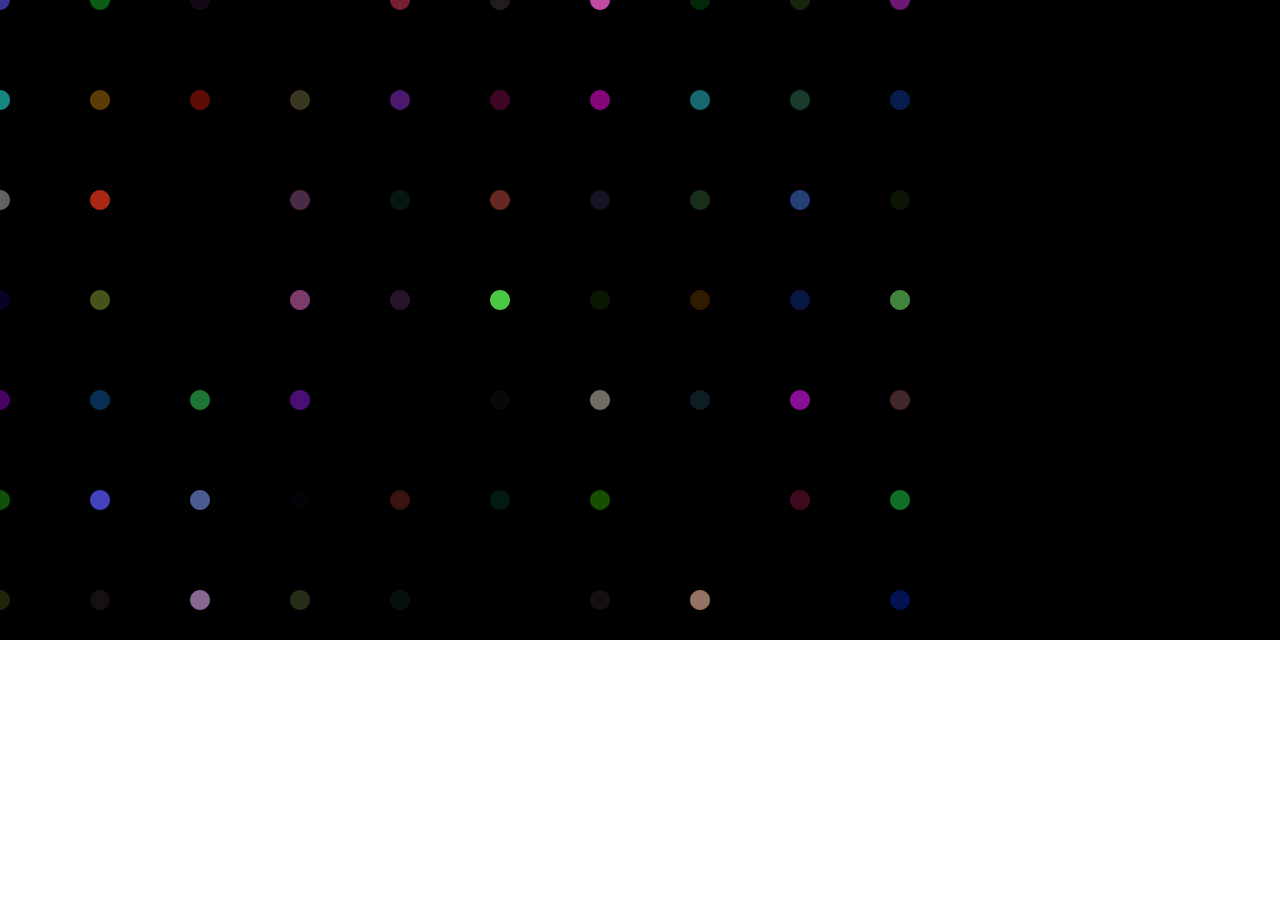
<file: CodeAlong/Circlemass.html>
<!DOCTYPE html>
<html lang="en">
<head>
	<meta charset="utf-8">
	<script type="text/javascript" src="assets/js/lib/paper-full.js"></script>
	<link rel="stylesheet" type="text/css" href="assets/css/circlemass.css">
	<title>CicleGrid</title>
	<script type="text/paperscript" canvas="myCanvas">
	
	function randomColor()
	{
	//pick "red" from 0 - 255
	var red1 =Math.floor(Math.random()*256);
	//pick "green" from 0 - 255
	var green1 = Math.floor(Math.random()*256);
	//pick "blue" from 0 - 255
	var blue1 = Math.floor(Math.random()*256);
	//pick "opicity level";
	var opicity = (Math.floor(Math.random()*9))/10;
	
	return "rgba("+ red1 +", " + green1 + ", " + blue1 +", "+ opicity + ")";

	}

	function AddCicle(x,y){
	new Path.Circle(new Point(x, y), 10).fillColor = randomColor();
		}
for (var j =  0; j < 1000; j+=100) {
	console.log("This is J= " + j);

	for (var i = 0; i < 1000; i+=100) {
	
		AddCicle(i,j);
		console.log("This is I= " + i);
		
	
		}
	}

	</script>

</head>
<body>
<canvas id="myCanvas"></canvas>
</body>
</html>
</file>
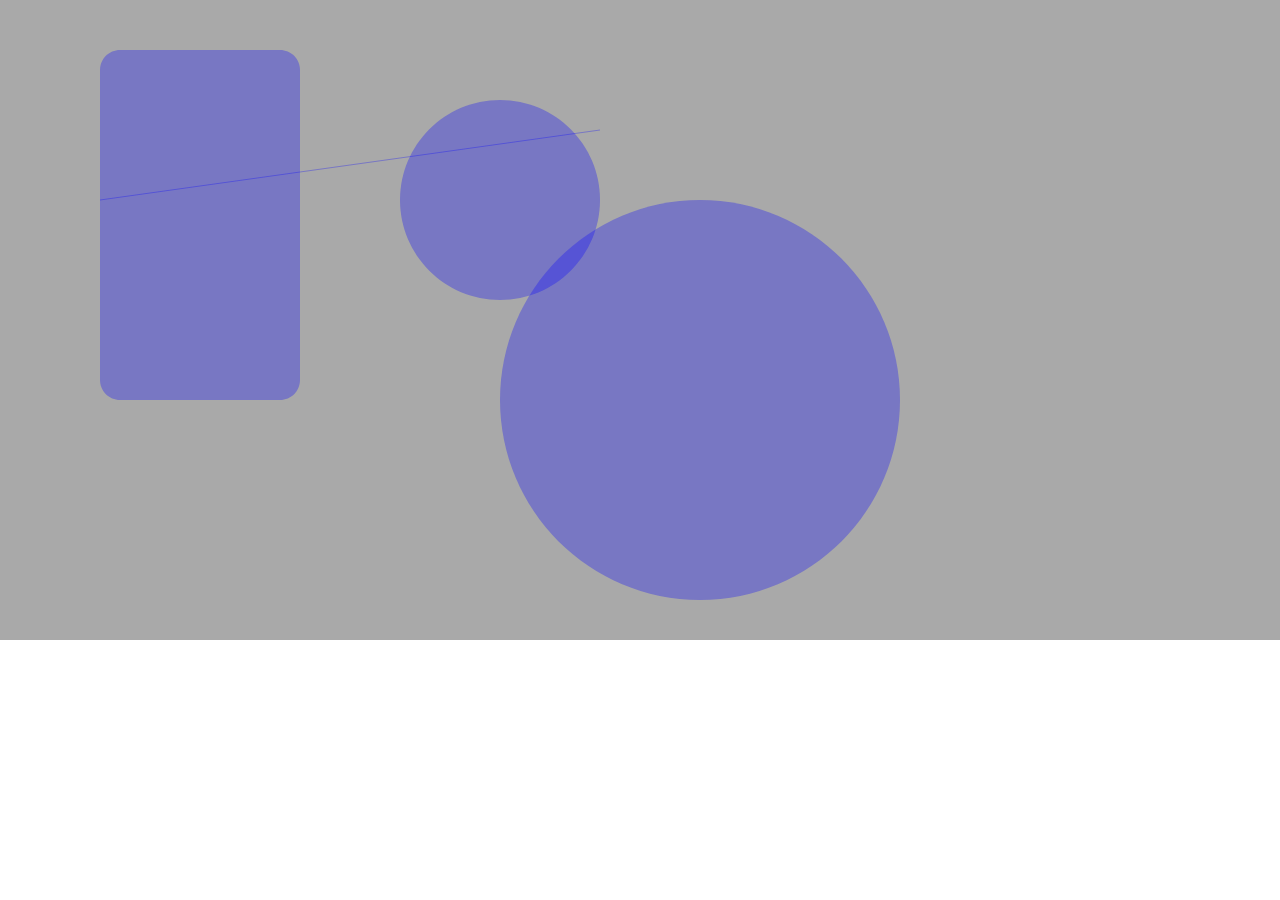
<file: CodeAlong/Circles.html>
<!DOCTYPE html>
<html lang="en">
<head>
	<title>Circles</title>
	<meta charset="utf-8">
	<script type="text/javascript" src="assets/js/lib/paper-full.js"></script>
	<link rel="stylesheet" type="text/css" href="assets/css/Circles.css">
	<script type="text/paperscript" canvas="myCanvas">

		// Create a Paper.js Path to draw a line into it:
		var path = new Path();
		// Give the stroke a color
		path.strokeColor = 'rgba(7f, 2f, 255, 0.3)';
		var start = new Point(100, 200);
		// Move to start and draw a line from there
		path.moveTo(start);
		// Note the plus operator on Point objects.
		// PaperScript does that for us, and much more!
	path.lineTo(start + [ 500, -70 ]);

var rectangle = new Rectangle(new Point(100, 50), new Point(300, 400));
var cornerSize = new Size(20, 20);
var path = new Path.RoundRectangle(rectangle, cornerSize);
path.fillColor = 'rgba(7f, 2f, 255, 0.3)';

var myCircle = new Path.Circle(new Point(500, 200), 100);
myCircle.fillColor = 'rgba(7f, 2f, 255, 0.3)';

var myCircle2 = new Path.Circle(new Point(700, 400), 200);
myCircle2.fillColor = 'rgba(7f, 2f, 255, 0.3)';


	</script>
</head>
<body>
	<canvas id="myCanvas" resize></canvas>
</body>
</html>
</file>
<file: CodeAlong/assets/css/circlemass.css>
canvas {
	background-color: black;
	width: 100%;
}

body, html{
	height: 100%;
	margin: 0;
}
</file>
<file: CodeAlong/assets/css/Circles.css>
canvas {
	width: 100%;
	background-color: darkgray;

}

body, html {
	height: 100%;
	margin: 0;
}
</file>
